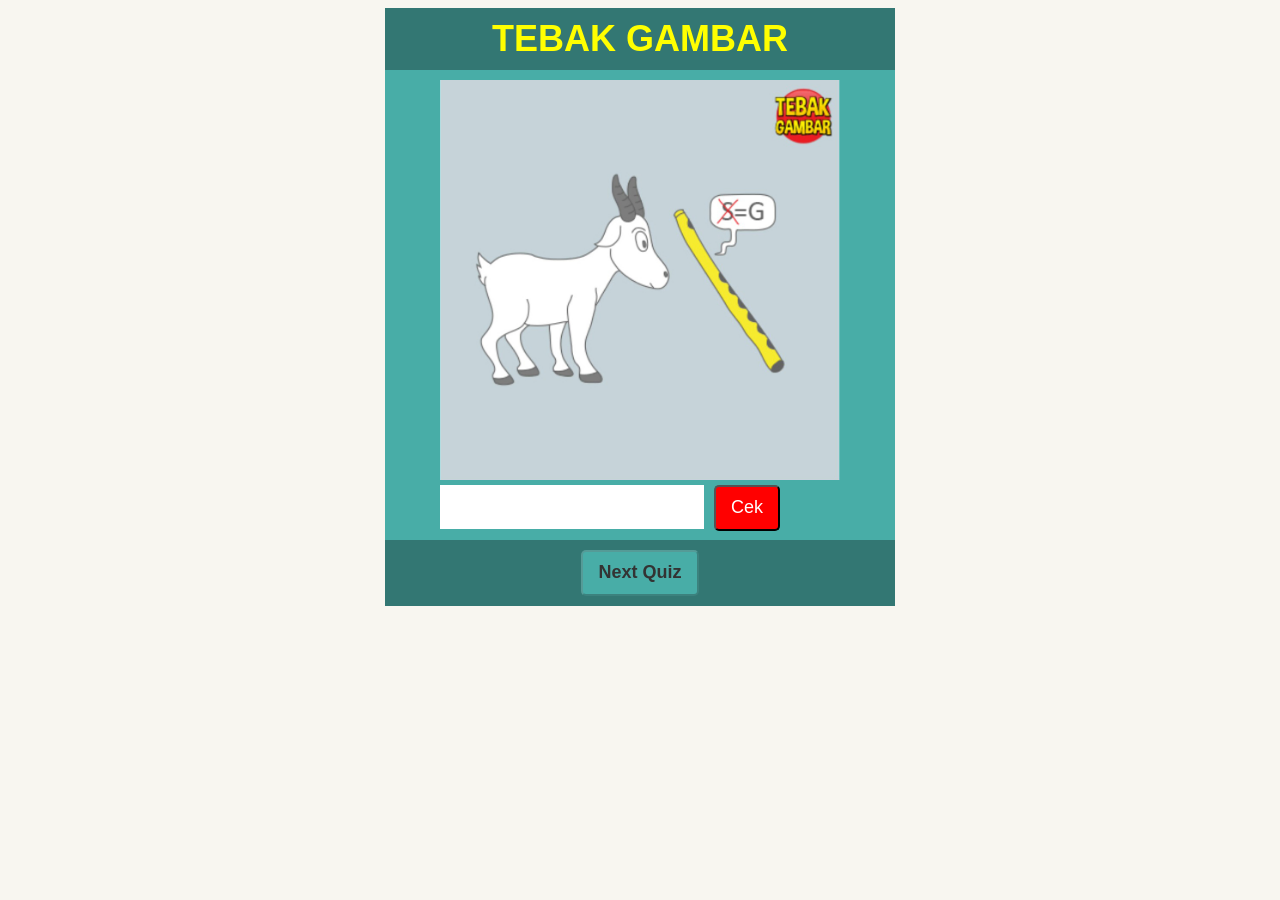
<file: docs/index.html>
<!DOCTYPE html>
<html lang="en">

<head>
    <meta charset="UTF-8">
    <meta name="viewport" content="width=device-width, initial-scale=1.0">
    <meta http-equiv="X-UA-Compatible" content="ie=edge">
    <title>Tebak Gambar</title>
    <link rel="stylesheet" href="style.css">
    <script src="script.js" type="text/javascript"></script>
</head>

<body onload="buildQuiz()">
    <h1>TEBAK GAMBAR</h1>
    <div class="quiz-content">
        <div id="quiz">
        </div>
    </div>
    <div id="btn-nav">
        <button id="previous-quiz" onclick="showPreviousSlide()">Previous Quiz</button>
        <button id="next-quiz" disabled onclick="showNextSlide()">Next Quiz</button>
        <button id="reload"  onClick="window.location.reload()">Start Again!</button>
    </div>

</body>

</html>
</file>
<file: docs/style.css>
body{
    font-size: 20px;
    font-family: 'Work Sans', sans-serif;
    color: #333;
  font-weight: 300;
  text-align: center;
  background-color: #f8f6f0;
}

img {
    height: 400px;
    margin-top: 10px;
}

h1{
    color: #ffff00;
    background-color: #337773;
    padding: 10px;
    font-size: 36px;
    width: 490px;
    margin: auto;
}

#btn-nav {
    padding: 10px;
    background-color: #337773;
    margin: auto;
    width: 490px;
}

input.submit{
    background: #f00;
    color: #fff;
    border-radius: 5px;
    padding: 10px 15px 11px;
    font-size: 18px;
    margin-left: 10px;
    float: left;
}

input.answer{
    background: #fff;
    border: 1px solid #fff;
    font-size: 18px;
    padding: 10px 15px 11px;
    font-family: 'Work Sans', sans-serif;
    color: #333;
    font-weight: 300;
    float: left;
    margin-left: 55px;
}
:focus{outline: none;}


button:disabled{
    background:#48ada7;
    color: #333;
    border-radius: 5px;
    padding: 10px 15px 11px;
    font-size: 18px;
    /* margin-bottom: 10px; */
    font-weight: bold;
}

button:enabled{
    background: #ff0;
    color: #f00;
    border-radius: 5px;
    padding: 10px 15px 11px;
    font-size: 18px;
    font-weight: bold;
}

button#reload{
    display: none;
}

/* button#next-quiz{
    float: right; 
     margin-left: 10px;
    margin-right: 50px;
} */

#congrats {
    color : #fff;
    text-align: center;
}

.slide{
    position: absolute;
    left: 0px;
    top: 0px;
    width: 100%;
    z-index: 1;
    opacity: 0;
    transition: opacity 0.5s;
  }
  .active-slide{
    opacity: 1;
    z-index: 2;
  }
  .quiz-content{
    position: relative;
    width: 500px;
    height: 460px;
    text-align: center;
    margin:auto;
    padding: 5px;
    background-color: #48ada7;
  }
</file>
